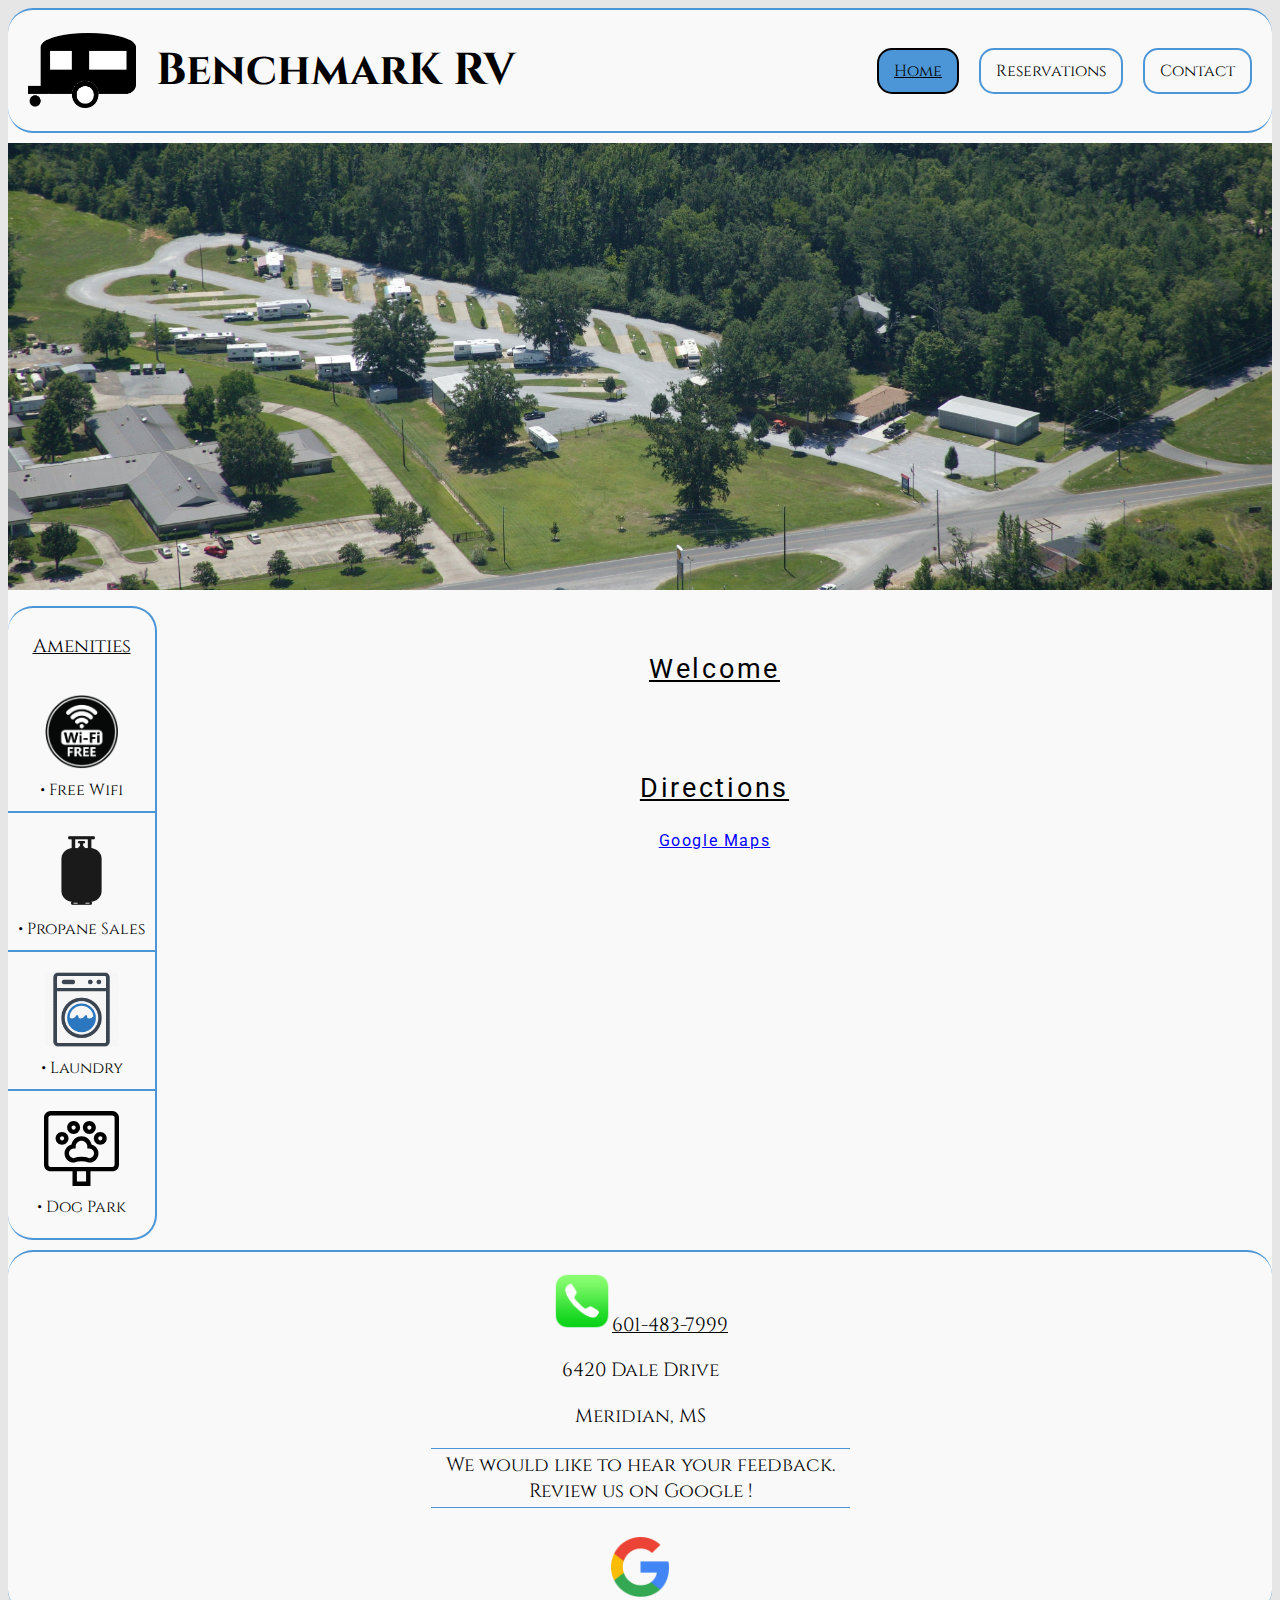
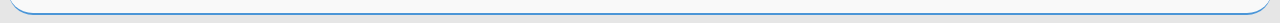
<file: index.html>
<!DOCTYPE html>
<html lang="en">
<head>
	<meta charset="UTF-8">
	<meta name="description" content="Benchmark RV Park, Meridian, Mississippi">
	<meta name="keywords" content="RV Park, Meridian, Marion, I20, Mississippi, Campground, Good Sam, Passport America">
	<meta name="viewport" content="width=device-width, initial-scale=1.0">
	<title>Benchmark RV Park</title>
	<link rel="stylesheet" type="text/css" href="css/stylesheet.css">
	<link rel="stylesheet" href="https://fonts.googleapis.com/icon?family=Material+Icons">
</head>
<body>
<div class="wrapper">

	<nav class="navigation-bar">
		<div class="logo">
			<img src="images/Benchmark Logo.png" alt="Benchmark Logo">
			<h1>BenchmarK RV</h1>
		</div>
		<div class="links">
			<a class="active" href="index.html">Home</a>
			<a href="reservations.html">Reservations</a>
<!--
			<a href="storage.html">Storage</a>
-->
			<a href="contact.html">Contact</a>
		</div>
	</nav>

	<nav class="navigation-dropdown">
		<div class="logo">
			<img src="images/Benchmark Logo.png" alt="Benchmark Logo">
			<h1>BenchmarK RV</h1>
		</div>
		<div class="dropdown-links">
			<a class="active" href="index.html">Home</a>
			<a href="reservations.html">Reservations</a>
<!--
						<a href="storage.html">Storage</a>
-->
			<a href="contact.html">Contact</a>
		</div>
	</nav>

	<img class="main-image" src="images/Benchmark RV Park Aerial Image cropped.jpg" alt="Benchmark Aerial Photo1">

	<div class="content">
		<div class="side-content">
			<span class="side-content-title">Amenities</span>
			<ul class="amenities">
				<li>
					<img src="images/free wifi logo.png" alt="Free Wifi">
					<span>• Free Wifi</span>
				</li>
				<li>
					<img src="images/propane.png" alt="Propane Sales">
					<span>• Propane Sales</span>
				</li>
				<li>
					<img src="images/laundry.webp" alt="Laundry">
					<span>• Laundry</span>
				</li>
<!--
				<li>
					<img src="images/shower.png" alt="Showers">
					<span>• Showers</span>
				</li>
				<li>
					<img src="images/restroom.png" alt="Restrooms">
					<span>• Restrooms</span>
				</li>
-->
				<li>
					<img src="images/dog park.svg" alt="Dog Park">
					<span>• Dog Park</span>
				</li>
			</ul>
		</div>
		<div class="main-content">
			<p class="p-title">Welcome</p>

			<p>




			</p>

			<p class="p-title">Directions</p>
			<a target="_blank" href="https://www.google.com/maps/place/Benchmark+Coach+%26+RV+Park/@32.4272478,-88.6454688,17z/data=!3m1!4b1!4m8!3m7!1s0x88847cbad002dee7:0x11f60df0eb0300c8!5m2!4m1!1i2!8m2!3d32.4272433!4d-88.6432801">Google Maps</a>

		</div>
	</div>

	<div class="footer">
		<div class="contact">
			<p><a href="tel:601-483-7999"><img src="images/phone.webp" alt="Phone Icon" width="60" height="60">601-483-7999</a></p>
			<p>6420 Dale Drive</p>
			<p>Meridian, MS</p>
			<p style="border-top: 1px solid #4c96d7; border-bottom: 1px solid #4c96d7; padding: 3px 15px;">
				We would like to hear your feedback. <br> Review us on Google !</p>
		</div>
		<ul class="footer-links">
			<li>
				<a href="https://www.google.com/search?ei=tGZ_X9nlDsSCytMPt9-VQA&hotel_occupancy=&q=Benchmark+RV+Park&oq=Benchmark+RV+Park&gs_lcp=[base64]&sclient=psy-ab&ved=0ahUKEwjZj4_n26XsAhVEgXIEHbdvBQgQ4dUDCA0&uact=5#lrd=0x88847cbad002dee7:0x11f60df0eb0300c8,1,,,"><img src="images/google.png" alt="Google Logo"></a>
			</li>
<!--
			<li>
				<img src="images/facebook.png" alt="Facebook Logo">
			</li>
			<li>
				<img src="images/instagram.jpg" alt="Instagram Logo">
			</li>
			<li>
				<img src="images/snapchat.jpg" alt="Snapchat Logo">
			</li>
-->
		</ul>
	</div>
</div>
</body>
</html>
</file>
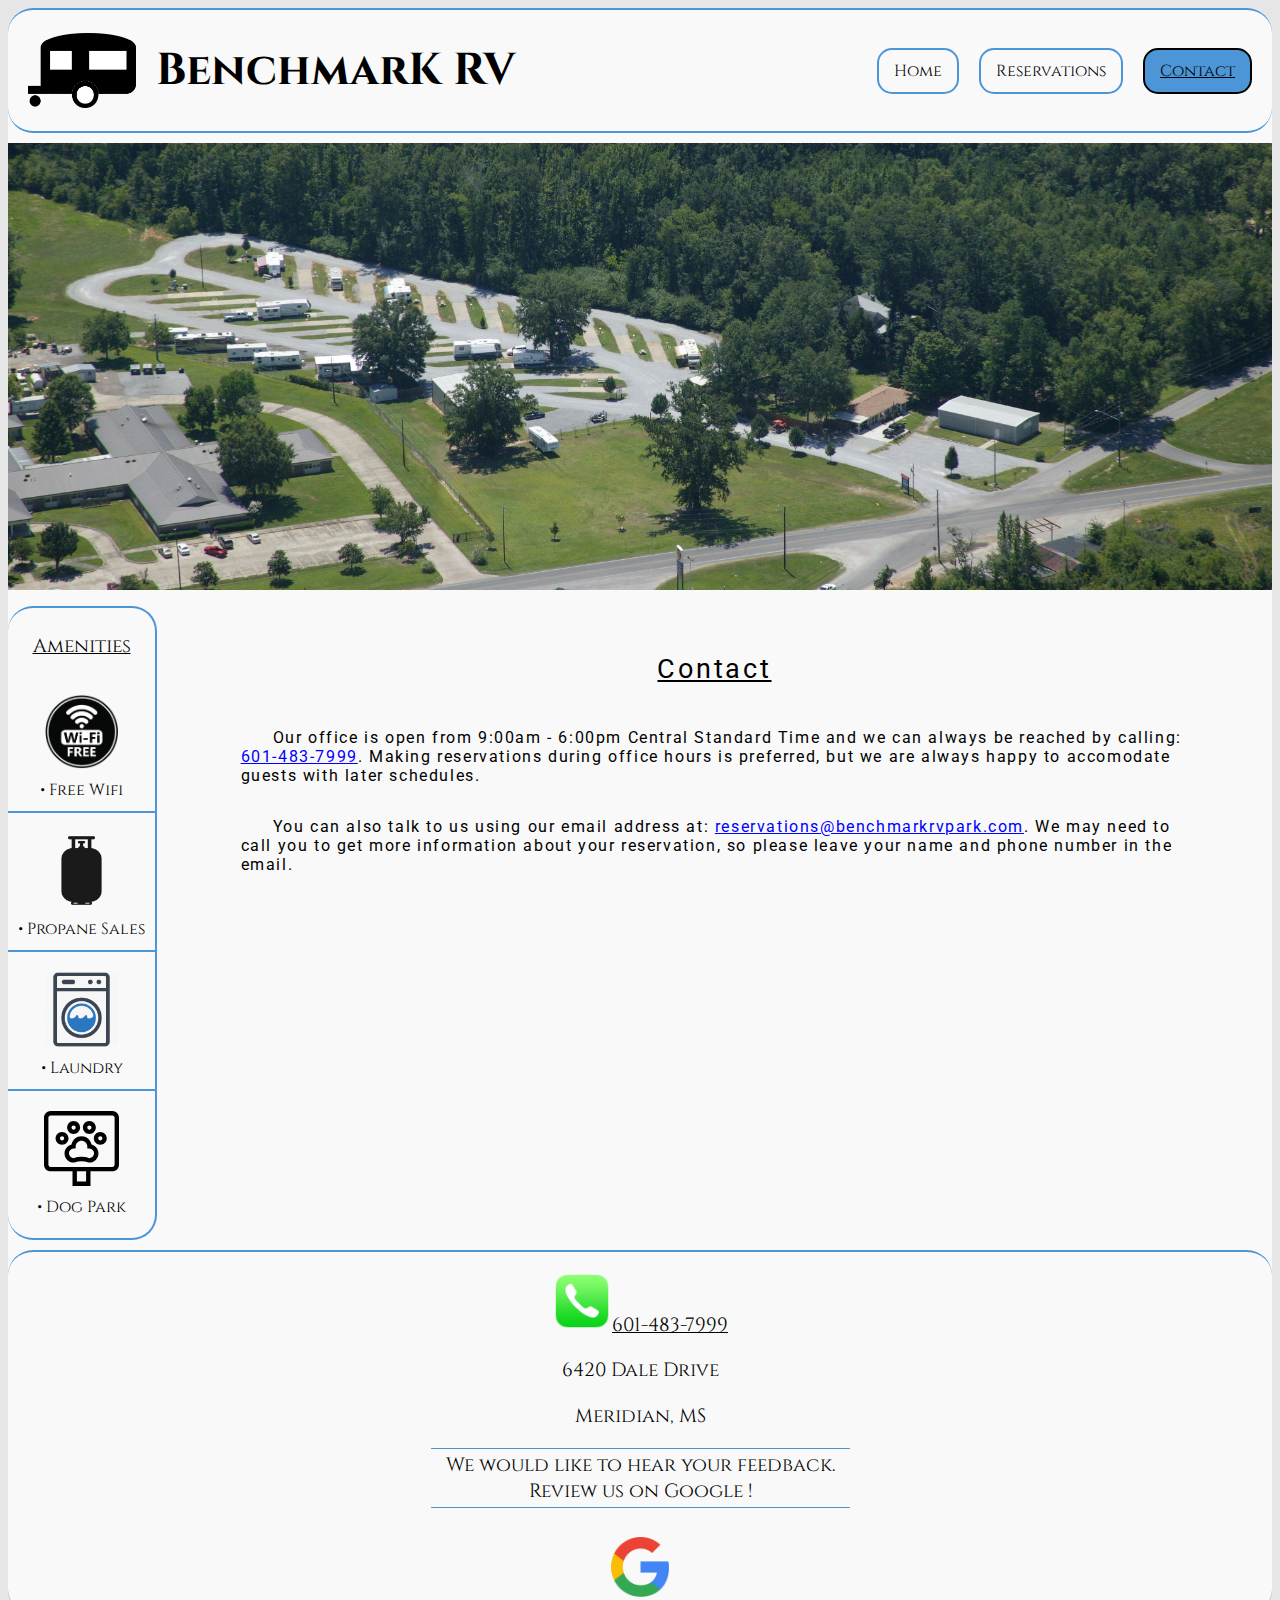
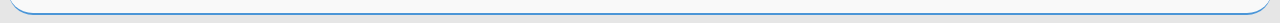
<file: contact.html>
<!DOCTYPE html>
<html lang="en">
<head>
	<meta charset="UTF-8">
	<meta name="description" content="Benchmark RV Park, Meridian, Mississippi">
	<meta name="keywords" content="RV Park, Meridian, Marion, I20, Mississippi, Campground, Good Sam, Passport America">
	<meta name="viewport" content="width=device-width, initial-scale=1.0">
	<title>Benchmark RV Park</title>
	<link rel="stylesheet" type="text/css" href="css/stylesheet.css">
	<link rel="stylesheet" href="https://fonts.googleapis.com/icon?family=Material+Icons">
</head>
<body>
<div class="wrapper">

	<nav class="navigation-bar">
		<div class="logo">
			<img src="images/Benchmark Logo.png" alt="Benchmark Logo">
			<h1>BenchmarK RV</h1>
		</div>
		<div class="links">
			<a href="index.html">Home</a>
			<a href="reservations.html">Reservations</a>
<!--
			<a href="storage.html">Storage</a>
-->
			<a class="active" href="contact.html">Contact</a>
		</div>
	</nav>

	<nav class="navigation-dropdown">
		<div class="logo">
			<img src="images/Benchmark Logo.png" alt="Benchmark Logo">
			<h1>BenchmarK RV</h1>
		</div>
		<div class="dropdown-links">
			<a href="index.html">Home</a>
			<a href="reservations.html">Reservations</a>
<!--
			<a href="storage.html">Storage</a>
-->			<a class="active" href="contact.html">Contact</a>
		</div>
	</nav>

	<img class="main-image" src="images/Benchmark RV Park Aerial Image cropped.jpg" alt="Benchmark Aerial Photo1">

	<div class="content">
		<div class="side-content">
			<span class="side-content-title">Amenities</span>
			<ul class="amenities">
				<li>
					<img src="images/free wifi logo.png" alt="Free Wifi">
					<span>• Free Wifi</span>
				</li>
				<li>
					<img src="images/propane.png" alt="Propane Sales">
					<span>• Propane Sales</span>
				</li>
				<li>
					<img src="images/laundry.webp" alt="Laundry">
					<span>• Laundry</span>
				</li>
<!--
				<li>
					<img src="images/shower.png" alt="Showers">
					<span>• Showers</span>
				</li>
				<li>
					<img src="images/restroom.png" alt="Restrooms">
					<span>• Restrooms</span>
				</li>
-->
				<li>
					<img src="images/dog park.svg" alt="Dog Park">
					<span>• Dog Park</span>
				</li>
			</ul>
		</div>
		<div class="main-content">
			<p class="p-title">Contact</p>
			<p>
				Our office is open from 9:00am - 6:00pm Central Standard Time and we
				can always be reached by calling: <a href="tel:601-483-7999">601-483-7999</a>.
				Making reservations during office hours is preferred, but we are always happy
				to accomodate guests with later schedules.
			</p>
			<p>
				You can also talk to us using our email address at:
				<a href="mailto:reservations@benchmarkrvpark.com">reservations@benchmarkrvpark.com</a>.
				We may need to call you to get more information about your reservation, so please
				leave your name and phone number in the email.
			</p>
		</div>
	</div>

	<div class="footer">
		<div class="contact">
			<p><a href="tel:601-483-7999"><img src="images/phone.webp" alt="Phone Icon" width="60" height="60">601-483-7999</a></p>
			<p>6420 Dale Drive</p>
			<p>Meridian, MS</p>
			<p style="border-top: 1px solid #4c96d7; border-bottom: 1px solid #4c96d7; padding: 3px 15px;">
				We would like to hear your feedback. <br> Review us on Google !</p>
		</div>
		<ul class="footer-links">
			<li>
				<a href="https://www.google.com/search?ei=tGZ_X9nlDsSCytMPt9-VQA&hotel_occupancy=&q=Benchmark+RV+Park&oq=Benchmark+RV+Park&gs_lcp=[base64]&sclient=psy-ab&ved=0ahUKEwjZj4_n26XsAhVEgXIEHbdvBQgQ4dUDCA0&uact=5#lrd=0x88847cbad002dee7:0x11f60df0eb0300c8,1,,,"><img src="images/google.png" alt="Google Logo"></a>
			</li>
<!--
			<li>
				<img src="images/facebook.png" alt="Facebook Logo">
			</li>
			<li>
				<img src="images/instagram.jpg" alt="Instagram Logo">
			</li>
			<li>
				<img src="images/snapchat.jpg" alt="Snapchat Logo">
			</li>
-->
		</ul>
	</div>
</div>
</body>
</html>
</file>
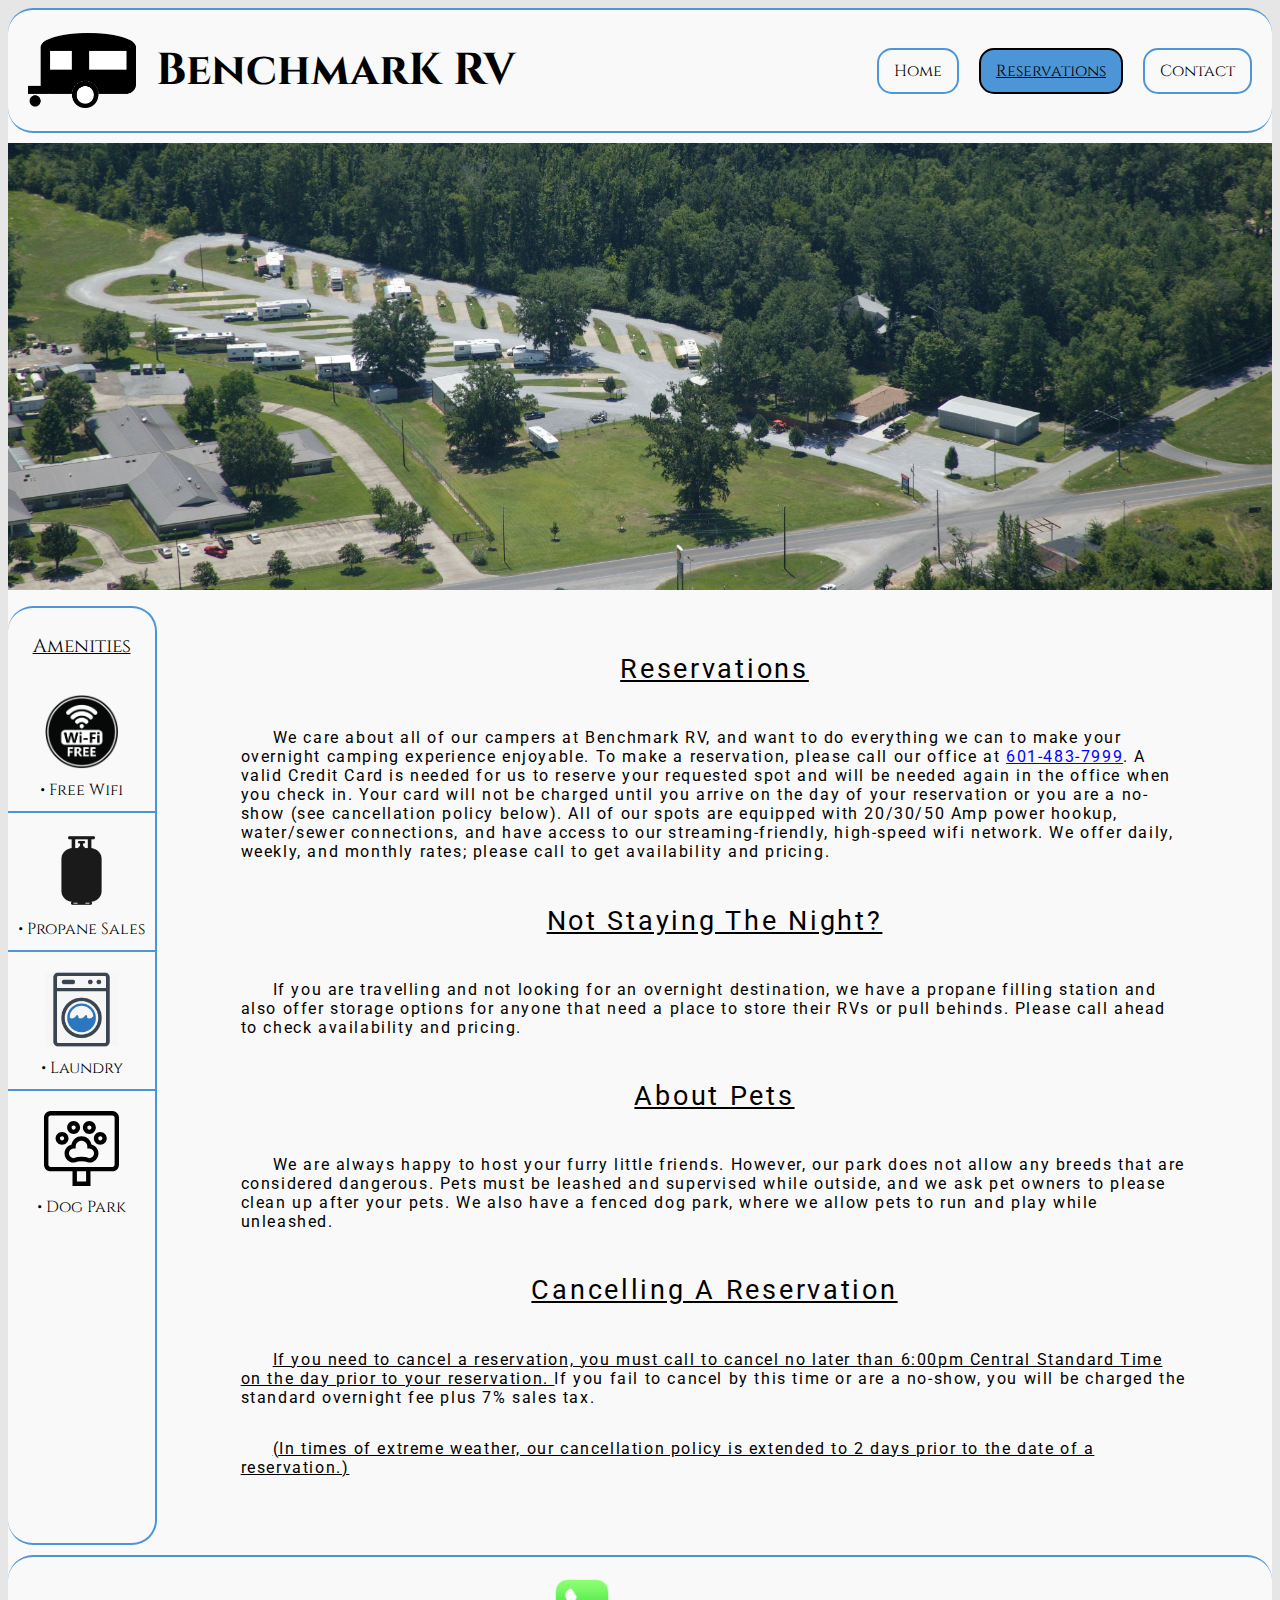
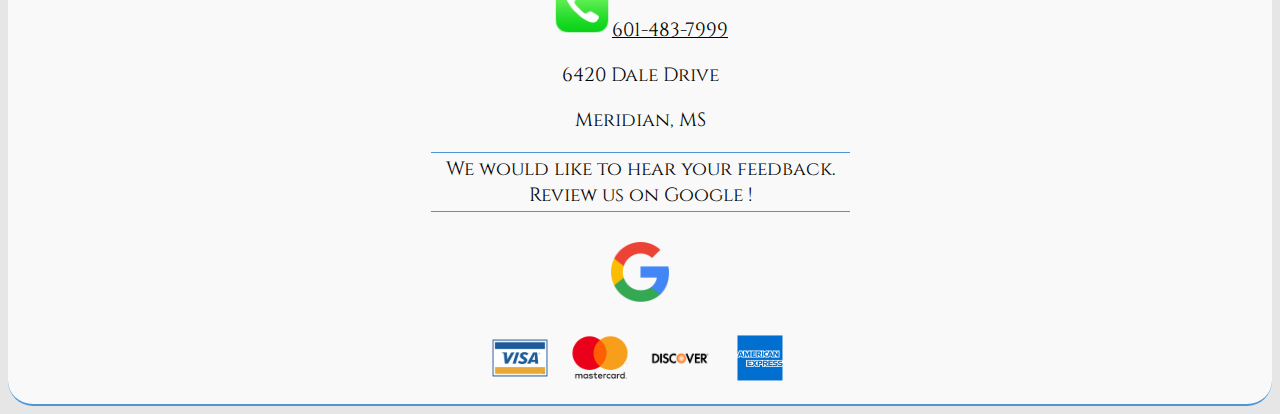
<file: reservations.html>
<!DOCTYPE html>
<html lang="en">
<head>
	<meta charset="UTF-8">
	<meta name="description" content="Benchmark RV Park, Meridian, Mississippi">
	<meta name="keywords" content="RV Park, Meridian, Marion, I20, Mississippi, Campground, Good Sam, Passport America">
	<meta name="viewport" content="width=device-width, initial-scale=1.0">
	<title>Benchmark RV Park</title>
	<link rel="stylesheet" type="text/css" href="css/stylesheet.css">
	<link rel="stylesheet" href="https://fonts.googleapis.com/icon?family=Material+Icons">
</head>
<body>
<div class="wrapper">
	<nav class="navigation-bar">
		<div class="logo">
			<img src="images/Benchmark Logo.png" alt="Benchmark Logo">
			<h1>BenchmarK RV</h1>
		</div>
		<div class="links">
			<a href="index.html">Home</a>
			<a class="active" href="reservations.html">Reservations</a>
<!--
			<a href="storage.html">Storage</a>
-->
			<a href="contact.html">Contact</a>
		</div>
	</nav>
	<nav class="navigation-dropdown">
		<div class="logo">
			<img src="images/Benchmark Logo.png" alt="Benchmark Logo">
			<h1>BenchmarK RV</h1>
		</div>
		<div class="dropdown-links">
			<a href="index.html">Home</a>
			<a class="active" href="reservations.html">Reservations</a>
<!--
			<a href="storage.html">Storage</a>
-->
			<a href="contact.html">Contact</a>
		</div>
	</nav>

	<img class="main-image" src="images/Benchmark RV Park Aerial Image cropped.jpg" alt="Benchmark Aerial Photo1">

	<div class="content">
		<div class="side-content">
			<span class="side-content-title">Amenities</span>
			<ul class="amenities">
				<li>
					<img src="images/free wifi logo.png" alt="Free Wifi">
					<span>• Free Wifi</span>
				</li>
				<li>
					<img src="images/propane.png" alt="Propane Sales">
					<span>• Propane Sales</span>
				</li>
<!--
				<li>
					<img src="images/shower.png" alt="Showers">
					<span>• Showers</span>
				</li>
				<li>
					<img src="images/restroom.png" alt="Restrooms">
					<span>• Restrooms</span>
				</li>
-->
				<li>
					<img src="images/laundry.webp" alt="Laundry">
					<span>• Laundry</span>
				</li>
				<li>
					<img src="images/dog park.svg" alt="Dog Park">
					<span>• Dog Park</span>
				</li>
			</ul>
		</div>
		<div class="main-content">
			<p class="p-title">Reservations</p>
			<p>
				We care about all of our campers at Benchmark RV, and want to do everything we
				can to make your overnight camping experience enjoyable.
				To make a reservation, please call our office at <a href="tel:601-483-7999">601-483-7999</a>.
				A valid Credit Card is needed for us to reserve your requested spot and will be needed
				again in the office when you check in. Your card will not be charged until you arrive
				on the day of your reservation or you are a no-show (see cancellation policy below).
				All of our spots are equipped with 20/30/50 Amp power hookup, water/sewer connections,
				and have access to our streaming-friendly, high-speed wifi network.
				We offer daily, weekly, and monthly rates; please call to get availability and pricing.
				<!--
				, as well as discounted rates for members of
				Good Sam Club, Passport America, Active/Retired Military, and First Responders.
				In order to get any of the above discounts, a valid member/id card must be provided
				at check-in.
			-->
			</p>
			<p class="p-title">Not Staying The Night?</p>
			<p>
				If you are travelling and not looking for an overnight destination, we have a propane
				filling station and also offer storage options for anyone that need a place to store their RVs
				or pull behinds.  Please call ahead to check availability and pricing.
			</p>
			<p class="p-title">About Pets</p>
			<p>
				We are always happy to host your furry little friends. However, our park does not allow
				any breeds that are considered dangerous.
				Pets must be leashed and supervised while outside, and we ask pet owners to please clean up after your pets.
				We also have a fenced dog park, where we allow pets to run and play while unleashed.
			</p>
			<p class="p-title">Cancelling A Reservation</p>
			<p>
				<u>
					If you need to cancel a reservation, you must call to cancel no later than 6:00pm
					Central Standard Time on the day prior to your reservation.
				</u>
				If you fail to cancel by this time or are a no-show, you will be charged the standard overnight
				fee plus 7% sales tax.
				<br>
				<p><u>
					(In times of extreme weather, our cancellation policy is extended to 2 days prior
					to the date of a reservation.)
				</u></p>
			</p>
		</div>
	</div>

	<div class="footer">
		<div class="contact">
			<p><a href="tel:601-483-7999"><img src="images/phone.webp" alt="Phone Icon" width="60" height="60">601-483-7999</a></p>
			<p>6420 Dale Drive</p>
			<p>Meridian, MS</p>
			<p style="border-top: 1px solid #4c96d7; border-bottom: 1px solid #4c96d7; padding: 3px 15px;">
				We would like to hear your feedback. <br> Review us on Google !</p>
		</div>
		<ul class="footer-links">
			<li>
				<a href="https://www.google.com/search?ei=tGZ_X9nlDsSCytMPt9-VQA&hotel_occupancy=&q=Benchmark+RV+Park&oq=Benchmark+RV+Park&gs_lcp=[base64]&sclient=psy-ab&ved=0ahUKEwjZj4_n26XsAhVEgXIEHbdvBQgQ4dUDCA0&uact=5#lrd=0x88847cbad002dee7:0x11f60df0eb0300c8,1,,,"><img src="images/google.png" alt="Google Logo"></a>
			</li>
<!--
			<li>
				<img src="images/facebook.png" alt="Facebook Logo">
			</li>
			<li>
				<img src="images/instagram.jpg" alt="Instagram Logo">
			</li>
			<li>
				<img src="images/snapchat.jpg" alt="Snapchat Logo">
			</li>
-->
		</ul>
		<ul class="footer-links">
			<li>
				<img src="images/visa.png" alt="Visa Logo">
			</li>
			<li>
				<img src="images/mastercard.png" alt="Mastercard Logo">
			</li>
			<li>
				<img src="images/discover.png" alt="Discover Logo">
			</li>
			<li>
				<img src="images/american express.png" alt="American Express Logo">
			</li>
		</ul>
<!--
		<ul class="footer-links">
			<li>
				<img src="images/good sam logo.svg" alt="Good Sam Logo">
			</li>
			<li>
				<img src="images/passport america logo.png" alt="Passport America Logo">
			</li>
			<li>
				<img src="images/military first responder.png" alt="Military/First Responder Logo">
			</li>
		</ul>
-->
	</div>
</div>
</body>
</html>
</file>
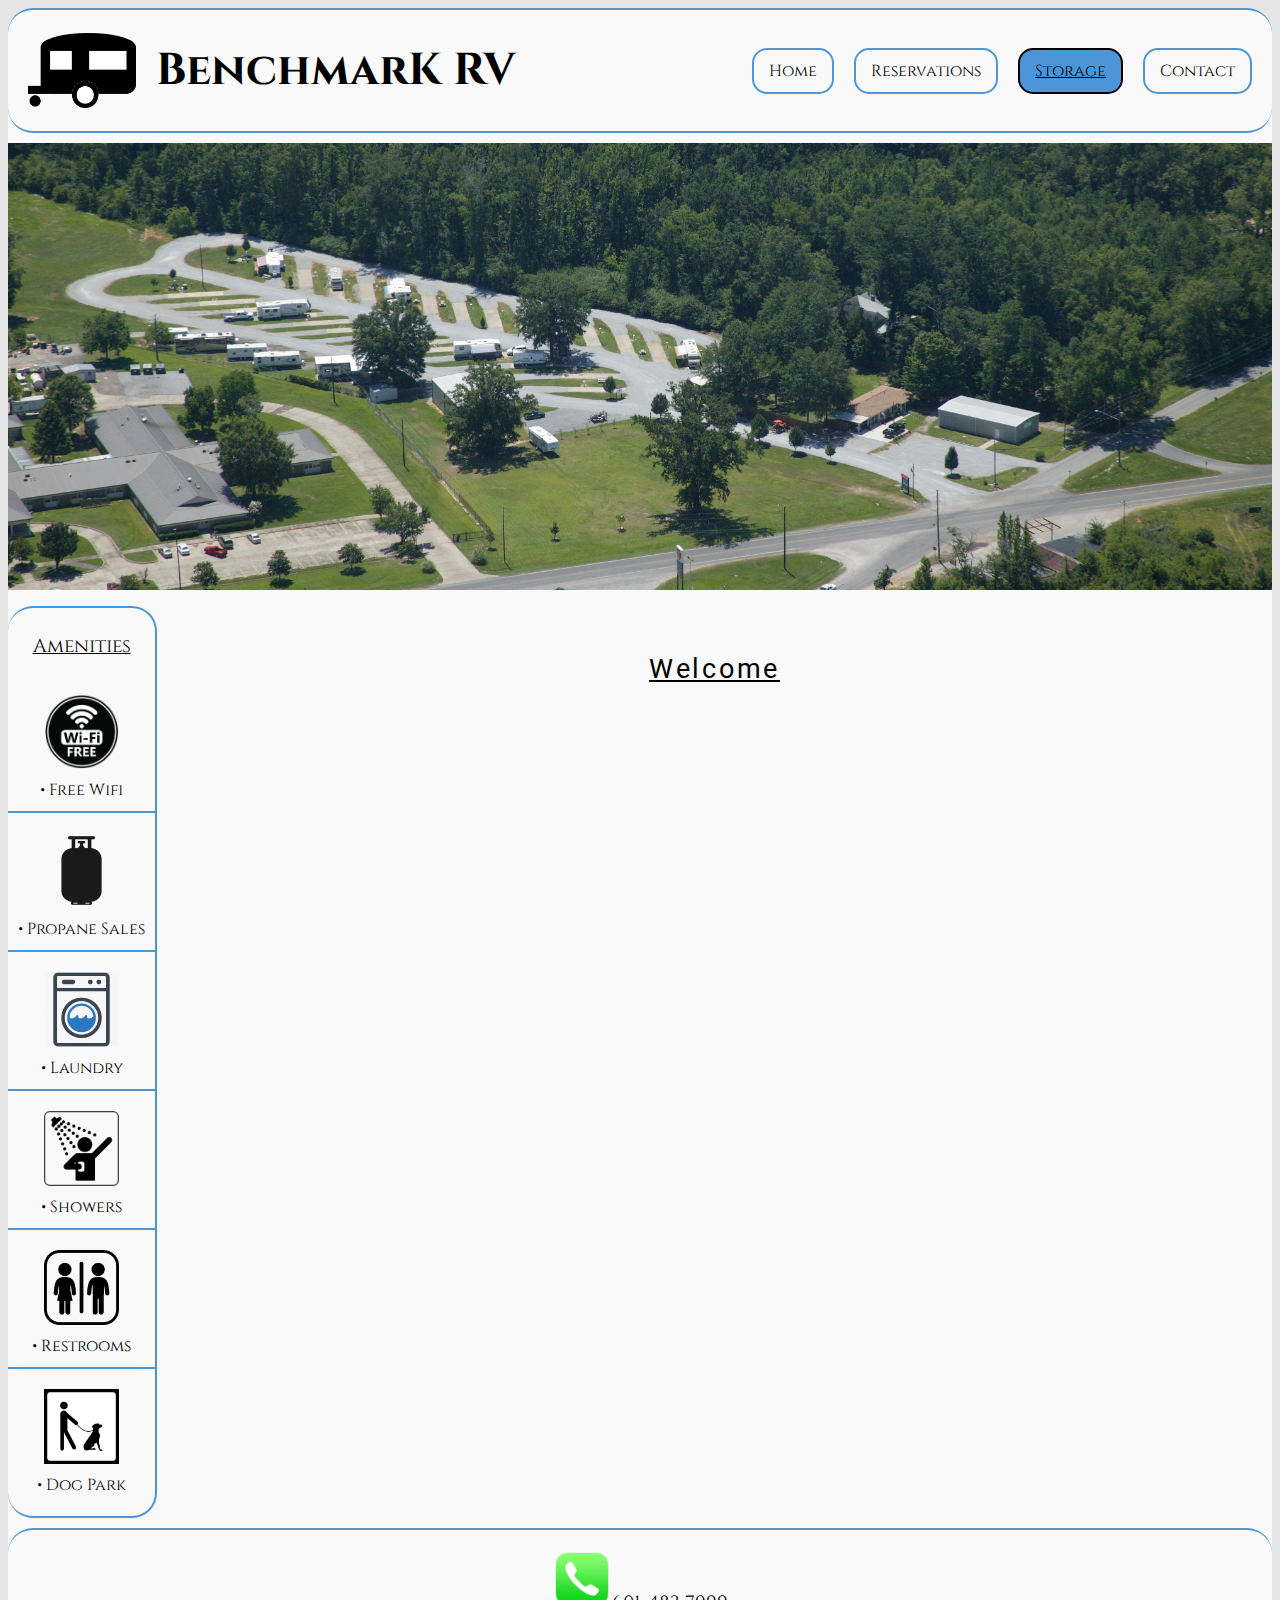
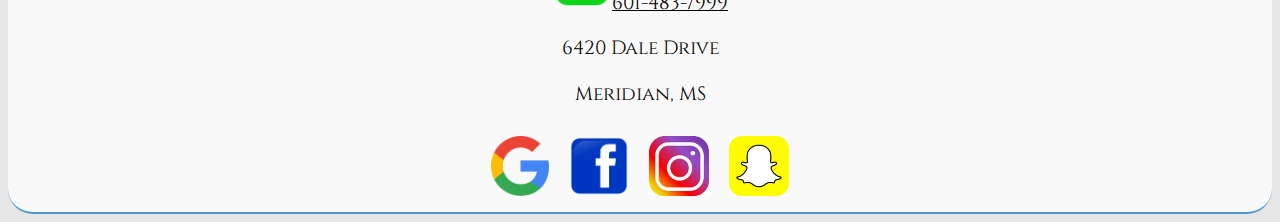
<file: storage.html>
<!DOCTYPE html>
<html lang="en">
<head>
	<meta charset="UTF-8">
	<meta name="description" content="Benchmark RV Park, Meridian, Mississippi">
	<meta name="keywords" content="RV Park, Meridian, Marion, I20, Mississippi, Campground, Good Sam, Passport America">
	<meta name="viewport" content="width=device-width, initial-scale=1.0">
	<title>Benchmark RV Park</title>
	<link rel="stylesheet" type="text/css" href="css/stylesheet.css">
	<link rel="stylesheet" href="https://fonts.googleapis.com/icon?family=Material+Icons">
</head>
<body>
<div class="wrapper">

	<nav class="navigation-bar">
		<div class="logo">
			<img src="images/Benchmark Logo.png" alt="Benchmark Logo">
			<h1>BenchmarK RV</h1>
		</div>
		<div class="links">
			<a href="index.html">Home</a>
			<a href="reservations.html">Reservations</a>
			<a class="active" href="storage.html">Storage</a>
			<a href="contact.html">Contact</a>
		</div>
	</nav>

	<nav class="navigation-dropdown">
		<div class="logo">
			<img src="images/Benchmark Logo.png" alt="Benchmark Logo">
			<h1>BenchmarK RV</h1>
		</div>
		<div class="dropdown-links">
			<a href="index.html">Home</a>
			<a href="reservations.html">Reservations</a>
			<a class="active" href="storage.html">Storage</a>
			<a href="contact.html">Contact</a>
		</div>
	</nav>

	<img class="main-image" src="images/Benchmark RV Park Aerial Image cropped.jpg" alt="Benchmark Aerial Photo1">

	<div class="content">
		<div class="side-content">
			<span class="side-content-title">Amenities</span>
			<ul class="amenities">
				<li>
					<img src="images/free wifi logo.png" alt="Free Wifi">
					<span>• Free Wifi</span>
				</li>
				<li>
					<img src="images/propane.png" alt="Propane Sales">
					<span>• Propane Sales</span>
				</li>
				<li>
					<img src="images/laundry.webp" alt="Laundry">
					<span>• Laundry</span>
				</li>
				<li>
					<img src="images/shower.png" alt="Showers">
					<span>• Showers</span>
				</li>
				<li>
					<img src="images/restroom.png" alt="Restrooms">
					<span>• Restrooms</span>
				</li>
				<li>
					<img src="images/dog park.png" alt="Dog Park">
					<span>• Dog Park</span>
				</li>
			</ul>
		</div>
		<div class="main-content">
			<p class="p-title">Welcome</p>
			<p>

			</p>
		</div>
	</div>

	<div class="footer">
		<div class="contact">
			<p><a href="tel:601-483-7999"><img src="images/phone.webp" alt="Phone Icon" width="60" height="60">601-483-7999</a></p>
			<p>6420 Dale Drive</p>
			<p>Meridian, MS</p>
		</div>
		<ul class="footer-links">
			<li>
				<img src="images/google.png" alt="Google Logo">
			</li>
			<li>
				<img src="images/facebook.png" alt="Facebook Logo">
			</li>
			<li>
				<img src="images/instagram.jpg" alt="Instagram Logo">
			</li>
			<li>
				<img src="images/snapchat.jpg" alt="Snapchat Logo">
			</li>
		</ul>
	</div>
</div>
</body>
</html>
</file>
<file: css/stylesheet.css>
@import url('https://fonts.googleapis.com/css2?family=Cinzel&display=swap');
@import url('https://fonts.googleapis.com/css2?family=Roboto&display=swap');

* {
	font-family: 'Cinzel', serif;
	color: black;
}

:root {
	--page-color: #e6e6e6;
	--main-content-background-color: #f9f9f9;
	--accent-color: #4c96d7;
}

body {
	background-color: var(--page-color);
}

/* SMALL SCREEN */
@media (max-width: 960px){
	.navigation-bar {
		display: none!important;
	}
	nav > .logo > h1 {
		width: 100%!important;
		text-align: center!important;
	}

	.wrapper > .content > .side-content > .amenities > li > img {
		max-height: 60px!important;
		max-width: 60px!important;
	}

	.wrapper > .content > .main-content {
		max-width: 95%!important;
	}
}

/* LARGE SCREEN */
@media (min-width: 961px){
	.navigation-dropdown {
		display: none!important;
	}
	nav {
		border-bottom: 2px solid var(--accent-color)!important;
		border-radius: 25px!important;
	}
	nav > .logo > h1 {
		font-size: 2.8em!important;
	}

	.wrapper > .content > .main-content {
		max-width: 85%!important;
	}

}

.wrapper {
	margin: 0 auto;
	padding: 0;
	max-width: 1920px;
	background-color: var(--main-content-background-color);
	border-radius: 25px 25px 25px 25px;
}

nav {
	border-top: 2px solid var(--accent-color);
	border-top-left-radius: 25px;
	border-top-right-radius: 25px;
}
	nav > .logo {
		display: flex;
		height: 100%;
		justify-content: flex-start;
		align-items: center;
	}
		nav > .logo > img {
			padding: 20px 20px!important;
			max-height: 75px;
		}
		nav > .logo > h1 {
			font-weight: bolder;
			font-size: 2.15em;
		}

.navigation-bar {
	display: grid;
	grid-template-columns: auto auto;
}
	.navigation-bar > .links {
		display: flex;
		height: 100%;
		justify-content: flex-end;
		align-items: center;
		padding-right: 10px;
	}
		.navigation-bar > .links > a {
			text-decoration: none;
			margin: 10px;
			padding: 10px 15px;
			border-radius: 15px;
			border: 2px solid var(--accent-color);
		}
		.navigation-bar > .links > a:hover {
			background-color: var(--accent-color);
			filter: brightness(90%);
			border-color: black;
		}
		.navigation-bar > .links > .active {
			background-color: var(--accent-color);
			border-color: black;
			text-decoration: underline;
		}

.navigation-dropdown > .dropdown-links {
	display: grid;
	grid-template-columns: 1fr;
	border-top: 2px solid black;
}
	.navigation-dropdown > .dropdown-links > a {
		text-decoration: none;
		width: 100%;
		text-align: center;
		font-size: 1.2em;
		background-color: rgba(66, 152, 195, .5);
		border-bottom: 2px solid black;
		padding: 25px 0;
	}
	.navigation-dropdown > .dropdown-links > a:hover {
		background-color: rgba(66, 152, 195, .3);
	}
	.navigation-dropdown > .dropdown-links > .active {
		background-color: var(--accent-color);
		text-decoration: underline;
	}

.wrapper > .main-image {
	margin: 10px 0;
	width: 100%;

}

.wrapper > .content {
	display: grid;
	grid-template-columns: auto 1fr;
}

	.wrapper > .content > .side-content {
		display: flex;
		flex-direction: column;
		align-items: center;
		justify-content: center;
		border: 2px solid var(--accent-color);
		border-left: none;
		border-radius: 25px;
}
		.wrapper > .content > .side-content > .side-content-title {
			padding-top: 25px;
			padding-bottom: 25px;
			font-size: 1.2em;
			text-decoration: underline;
			text-align: center;
		}
		.wrapper > .content > .side-content > .amenities {
			list-style: none;
			display: flex;
			height: 100%;
			flex-direction: column;
			align-items: center;
			justify-content: flex-start;
			margin: 0;
			padding: 0;
			text-align: center;
		}
			.wrapper > .content > .side-content > .amenities > li {
				display: flex;
				flex-direction: column;
				align-items: center;
				margin: 10px;
				width: 100%;
			}
				.wrapper > .content > .side-content > .amenities > li::after {
					content: "";
					width: 100%;
					height: 2px;
					background-color: var(--accent-color);
				}
				.wrapper > .content > .side-content > .amenities > li:last-child::after {
					display: none;
				}
					.wrapper > .content > .side-content > .amenities > li > img {
						max-width: 75px;
						max-height: 75px;
					}
					.wrapper > .content > .side-content > .amenities > li > span {
						display: block;
						margin: 10px 0;
					}
	.wrapper > .content > .main-content {
		display: flex;
		flex-direction: column;
		align-items: center;
		flex-wrap: wrap;
		padding: 20px;
		margin: 0 auto;
	}
		.wrapper > .content > .main-content > p {
			text-indent: 2em;
			font-weight: 400;
			letter-spacing: .1em;
			font-family: 'Roboto', sans-serif;
		}
			.wrapper > .content > .main-content > p > u {
				text-indent: 2em;
				font-weight: 400;
				letter-spacing: .1em;
				font-family: 'Roboto', sans-serif;
			}
			.wrapper > .content > .main-content > p > a {
				color: blue;
				text-decoration: underline;
				font-family: 'Roboto', sans-serif;
			}
		.wrapper > .content > .main-content  > a {
			color: blue;
			font-weight: 400;
			letter-spacing: .1em;
			font-family: 'Roboto', sans-serif;
		}
		.wrapper > .content > .main-content > .p-title {
			text-align: center;
			font-size: 1.7em;
			text-decoration: underline;
			text-indent: 0;
		}

.wrapper > .footer {
	display: flex;
	width: 100%;
	flex-direction: column;
	align-items: center;
	justify-content: center;
	border-top: 2px solid var(--accent-color);
	border-bottom: 2px solid var(--accent-color);
	border-radius: 25px;
	margin-top: 10px;
}
	.wrapper > .footer > .footer-links {
		display: flex;
		flex-direction: row;
		align-items: center;
		justify-content: center;
		padding: 0;
		margin: 0;
		width: 100%;
		list-style: none;
	}
		.wrapper > .footer > .footer-links > li {
			margin: 10px;
		}
			.wrapper > .footer > .footer-links > li > img {
				max-width: 60px;
				max-height: 60px;
			}
				.wrapper > .footer > .footer-links > li > a > img {
					max-width: 60px;
					max-height: 60px;
				}
	.wrapper > .footer > .contact {
		text-align: center;
		font-size: 1.2em;
	}
</file>
